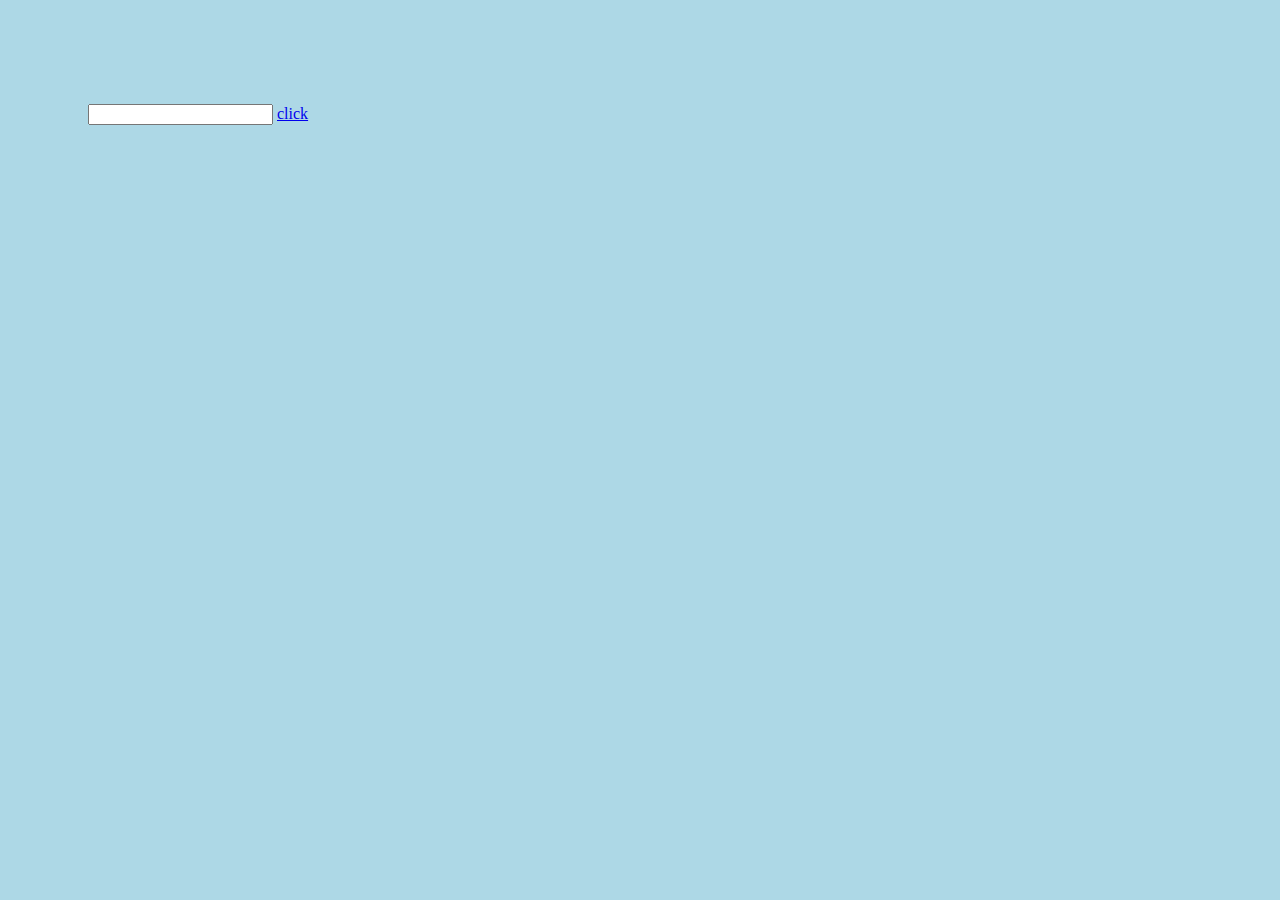
<file: index.html>
<!DOCTYPE html>
<html>

<head>
    <title>Password</title>
    <style>
        body {
            background-color: lightblue;
            padding: 30px;
        }
    </style>
    <script>
        function checkPassword() {
            var password = document.getElementById("passwordBox");
            var passwordText = password.value;
            if (passwordText == "7169") {
                return true;
            }
            return false;
        }
    </script>
</head>

<body>
    <div style="padding:50px;">
    <p><input id="passwordBox" type="password" />
    <a href="personnel.html" onclick="return checkPassword() ">
        click
    </a>
    </p>
    </div>
</body>

</html>
</file>
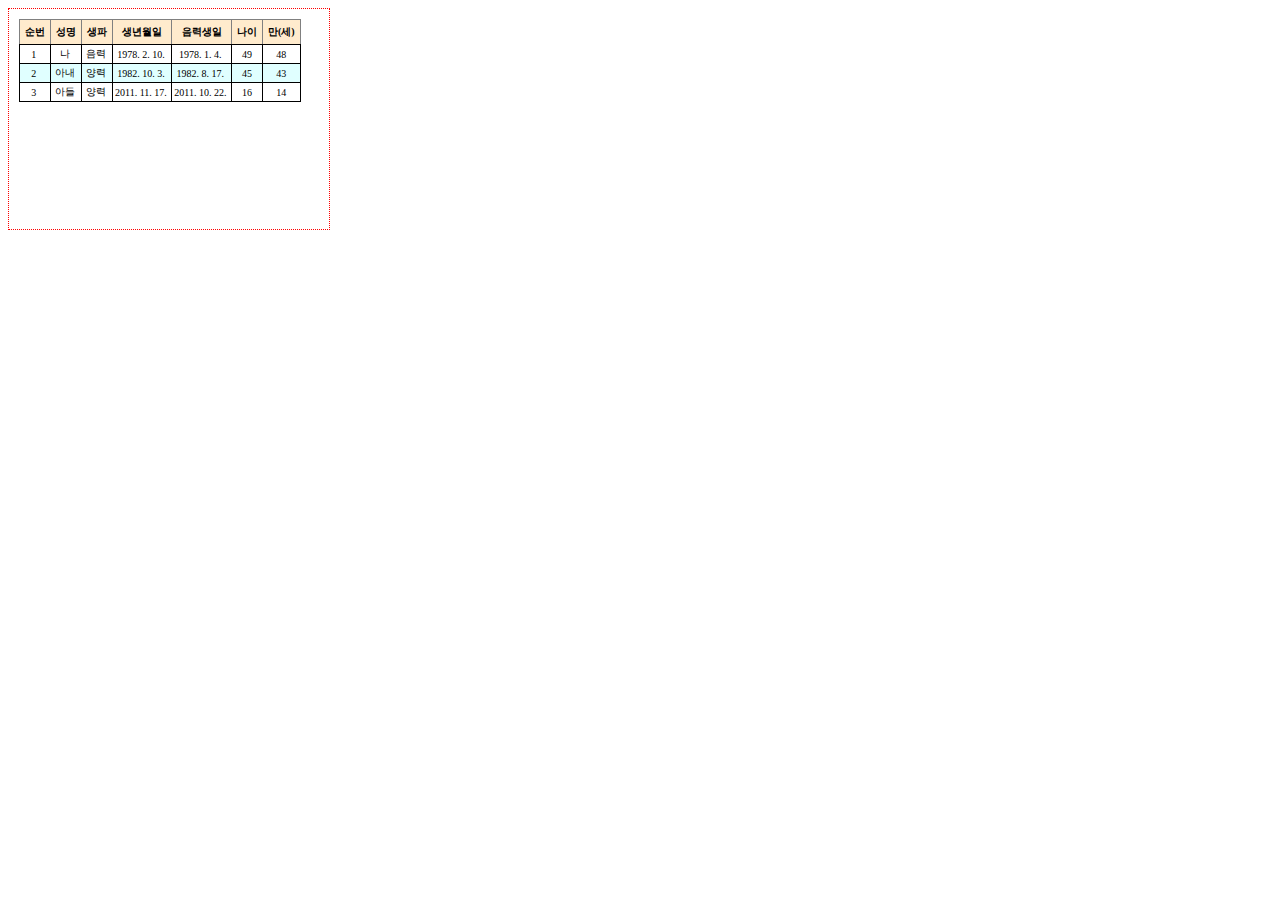
<file: personnel.html>
<!DOCTYPE html>
<html lang="en">
<head>
    <meta charset="UTF-8">
    <meta http-equiv="X-UA-Compatible" content="IE=edge">
    <meta name="viewport" content="width=device-width, initial-scale=1.0">
    <title>Document</title>

    <script type="text/javascript" src="personnel.js"></script>
    <link rel="stylesheet" href="personnel.css">

</head>
<body>
    <div class = "basic_info">
        <script>
            draw_table();
        </script>
    </div>
</body>
</html>
</file>
<file: personnel.css>
table{
    border-collapse: collapse;
    border-spacing: 0;
}

th {
    background-color: blanchedalmond;
    text-align: center;
    padding: 5px;
    font-size: 10px;
}

td{
    border: 1px solid #000;
    text-align: center;
    padding: 2px 2px; 
    font-size: 10px;
}

.basic_info {
    margin :0px;
    height : 200px;
    width: 300px;
    padding:10px;
    border: 1px dotted red;
}
</file>
